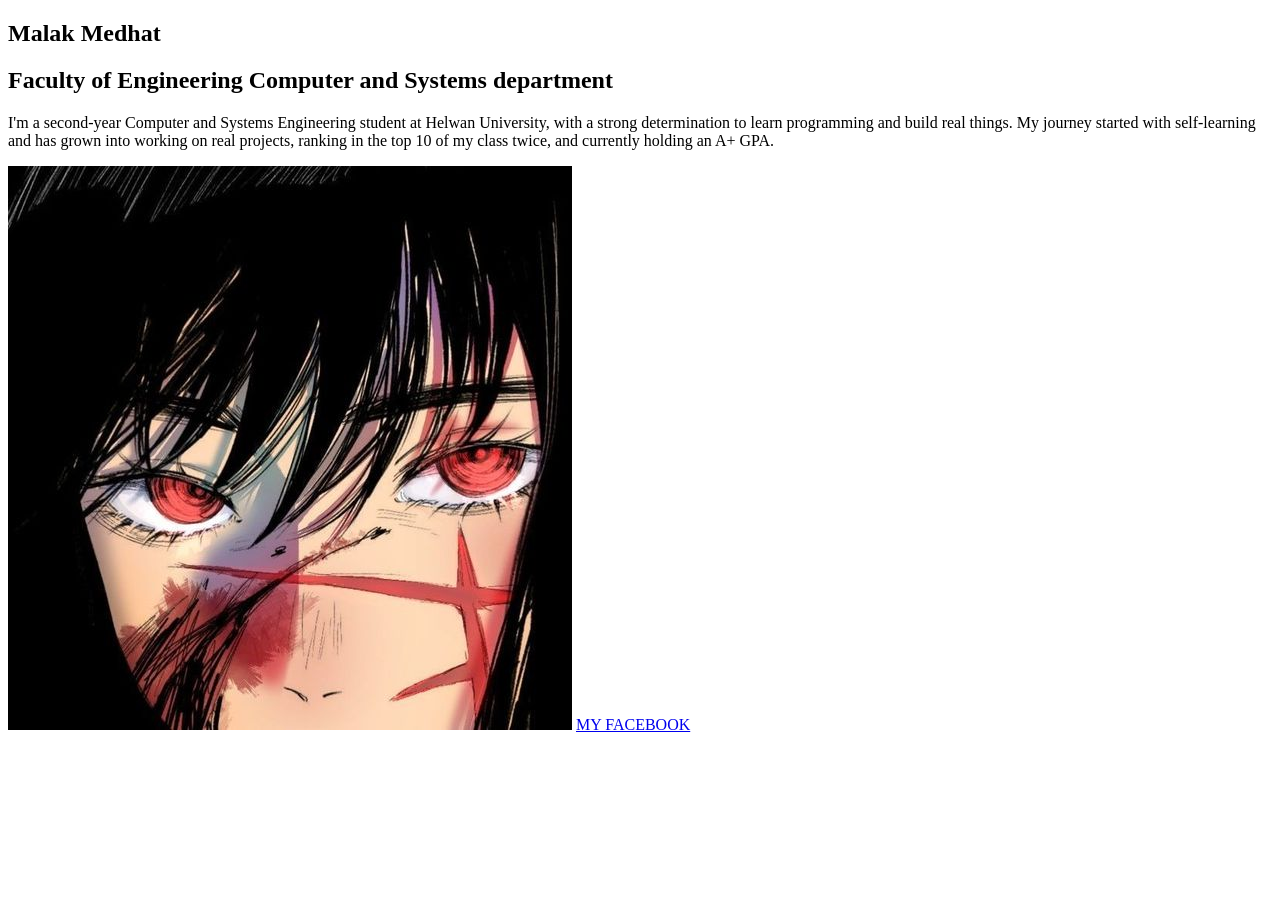
<file: Technical/Assignment 1/index.html>
<!DOCTYPE html>
<html lang="en">

<head>
    <meta charset="UTF-8">
    <meta name="viewport" content="width=device-width, initial-scale=1.0">
    <title>Malak Medhat</title>
</head>

<body>
    <section>
        <h1>Malak Medhat</h1>
        <h2>Faculty of Engineering Computer and Systems department</h2>
        <p>I'm a second-year Computer and Systems Engineering student at Helwan University, with a strong determination to learn programming and build real things. My journey started with self-learning and has grown into working on real projects, ranking in the top 10 of my class twice, and currently holding an A+ GPA.</p>
        <img src="./me.jpg" alt="supposed to be my image">
        <a href="https://www.facebook.com/malak.medhat.1840/">MY FACEBOOK</a>
    </section>
</body>

</html>
</file>
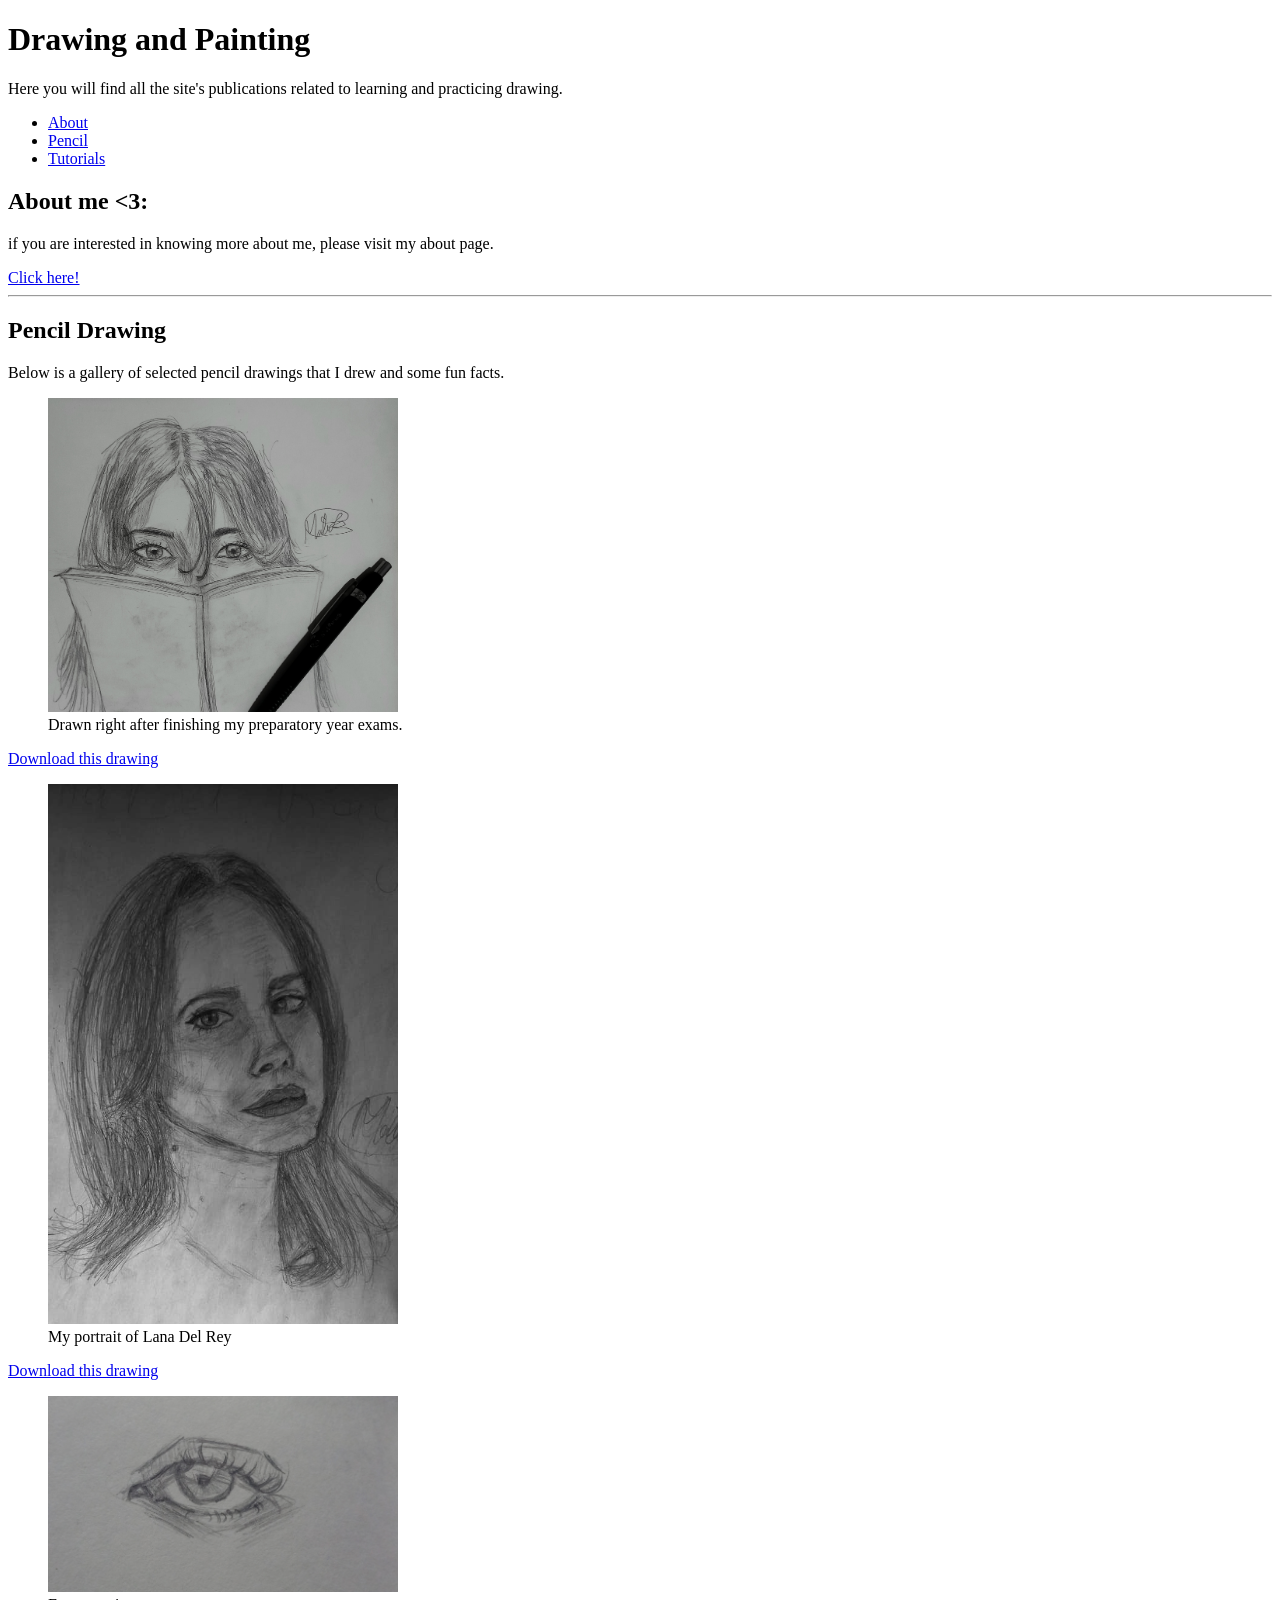
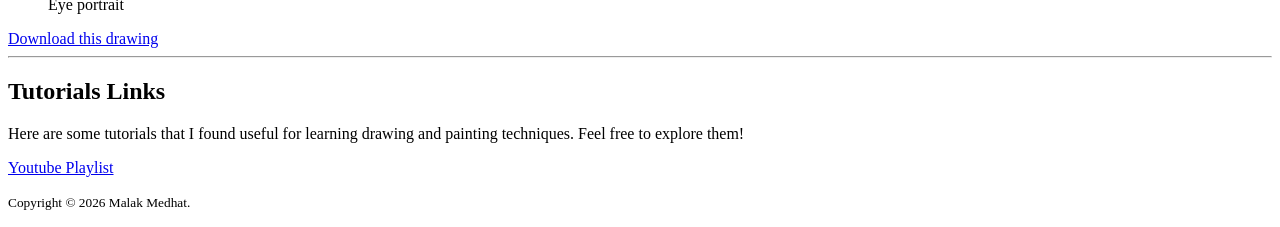
<file: Technical/Assignment 2/index.html>
<!DOCTYPE html>
<html lang="en">

<head>
    <meta charset="UTF-8">
    <meta name="viewport" content="width=device-width, initial-scale=1.0">
    <meta name="description" content="This is a website dedicated to my journey in learning drawing and painting, showcasing my artworks, techniques, and tutorials.">
    <title>Drawing and Painting</title>
</head>

<body>
    <header>
        <h1>Drawing and Painting</h1>
        <p>Here you will find all the site's publications related to learning and practicing drawing.</p>
    </header>

    <nav>
        <ul>
            <li><a href="#about">About</a></li>
            <li><a href="#pencil">Pencil</a></li>
            <li><a href="#Tutorial">Tutorials</a></li>
        </ul>
    </nav>
    <main>
        <section id="about">
            <h2>About me &lt;3:</h2>
            <p>if you are interested in knowing more about me, please visit my <span>about page</span>.</p>
            <a href="./about.html">Click here!</a>
        </section>
        <hr>
        <section id="pencil">
            <h2>Pencil Drawing</h2>
            <p>Below is a gallery of selected pencil drawings that I drew and some fun facts.</p>
            <figure>
                <img src="./files/pic1.jpg" width="350" alt="Pencil sketch of a portrait, shaded in graphite">
                <figcaption>Drawn right after finishing my preparatory year exams.</figcaption>
            </figure>
            <a href="./files/pic1.jpg" download>Download this drawing</a>
            <figure>
                <img src="./files/pic2.jpg" width="350" alt="Pencil sketch of a portrait, shaded in graphite">
                <figcaption>My portrait of Lana Del Rey</figcaption>
            </figure>
            <a href="./files/pic2.jpg" download>Download this drawing</a>
            <figure>
                <img src="./files/pic3.jpeg" width="350" alt="Pencil sketch of a portrait, shaded in graphite">
                <figcaption>Eye portrait</figcaption>
            </figure>
            <a href="./files/pic3.jpeg" download>Download this drawing</a>
        </section>
        <hr>
        <section id="Tutorial">
            <h2>Tutorials Links</h2>
            <p>Here are some tutorials that I found useful for learning drawing and painting techniques. Feel free to
                explore them!</p>
            <a href="https://youtube.com/playlist?list=PLdIDMj3VSgBfRYygdixt6Msj2c5K8Kmfg&si=pYZmloXGcM--oI6k"
                target="_blank" rel="noopener noreferrer">Youtube Playlist</a>
        </section>
    </main>
    <footer>
        <p> <small>Copyright &copy; 2026 Malak Medhat.</small> </p>
    </footer>
</body>

</html>
</file>
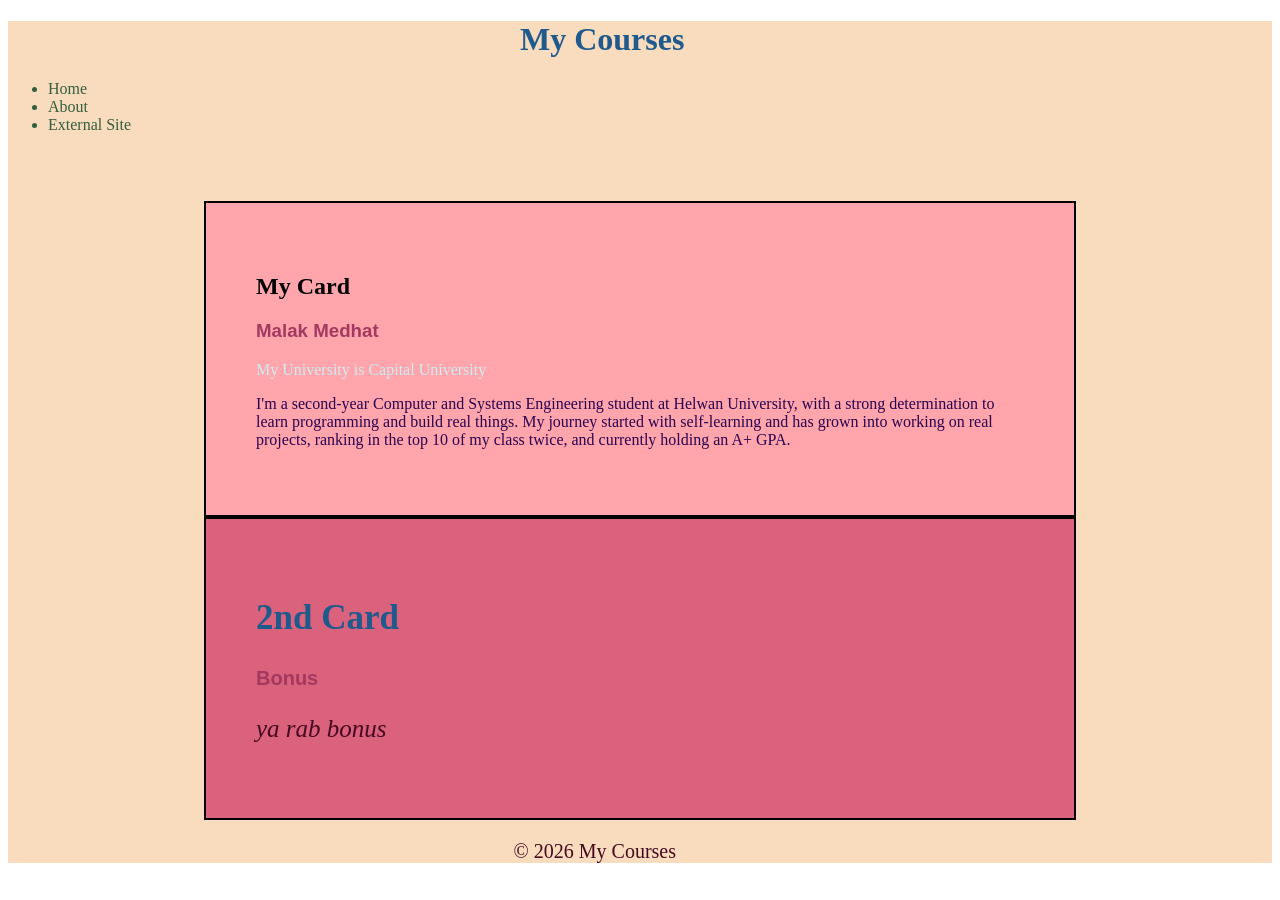
<file: Technical/Assignment 4/index.html>
<!doctype html>
<html lang="en">
  <head>
    <meta charset="UTF-8" />
    <meta name="viewport" content="width=device-width, initial-scale=1.0" />
    <title>Assignment 1 - Course Card</title>
    <link rel="stylesheet" href="./style.css" />
  </head>
  <body>
    <div class="container">

      <header>
        <h1 id="main-title">My Courses</h1>
        <nav>
          <ul>
            <li><a href="#">Home</a></li>
            <li><a href="./about.html">About</a></li>
            <li><a href="https://www.example.com">External Site</a></li>
          </ul>
        </nav>
      </header>
  
      <section>
        <div class="card" id="my_card">
          <h2>My Card</h2>
          <h3>Malak Medhat</h3>
          <P class="university">My University is Capital University</P>
          <p id="track">I'm a second-year Computer and Systems Engineering student at Helwan University, with a strong determination to learn programming and build real things. My journey started with self-learning and has grown into working on real projects, ranking in the top 10 of my class twice, and currently holding an A+ GPA.</p>
        </div>

        <div class="card" id="second_card">
          <h2>2nd Card</h2>
          <h3>Bonus</h3>
          <p>ya rab bonus</p>
        </div>
      </section>
  
      <footer id="my_footer">
        <p>&copy; 2026 My Courses</p>
      </footer>
    </div>
  </body>
</html>
</file>
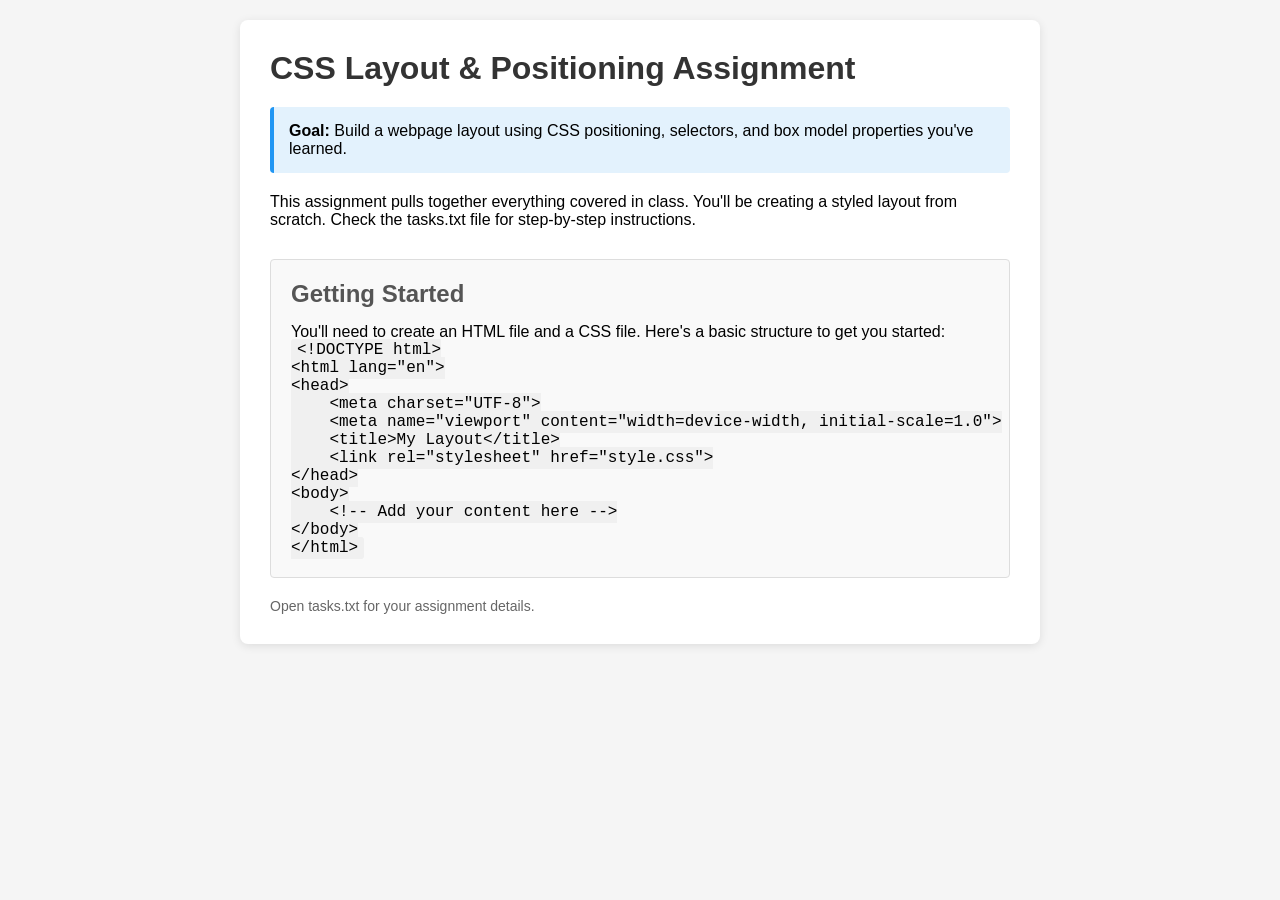
<file: Technical/Assignment 5/index.html>
<!DOCTYPE html>
<html lang="en">
<head>
    <meta charset="UTF-8">
    <meta name="viewport" content="width=device-width, initial-scale=1.0">
    <title>CSS Layout Assignment</title>
    <style>
        * {
            margin: 0;
            padding: 0;
            box-sizing: border-box;
        }

        body {
            font-family: Arial, sans-serif;
            background-color: #f5f5f5;
            padding: 20px;
        }

        .container {
            max-width: 800px;
            margin: 0 auto;
            background-color: white;
            padding: 30px;
            border-radius: 8px;
            box-shadow: 0 2px 10px rgba(0,0,0,0.1);
        }

        h1 {
            color: #333;
            margin-bottom: 20px;
        }

        .info-box {
            background-color: #e3f2fd;
            border-left: 4px solid #2196F3;
            padding: 15px;
            margin: 20px 0;
            border-radius: 4px;
        }

        .starter-section {
            margin-top: 30px;
            padding: 20px;
            background-color: #f9f9f9;
            border: 1px solid #ddd;
            border-radius: 4px;
        }

        .starter-section h2 {
            color: #555;
            margin-bottom: 15px;
        }

        code {
            background-color: #f0f0f0;
            padding: 2px 6px;
            border-radius: 3px;
            font-family: 'Courier New', monospace;
        }
    </style>
</head>
<body>
    <div class="container">
        <h1>CSS Layout & Positioning Assignment</h1>

        <div class="info-box">
            <p><strong>Goal:</strong> Build a webpage layout using CSS positioning, selectors, and box model properties you've learned.</p>
        </div>

        <p>This assignment pulls together everything covered in class. You'll be creating a styled layout from scratch. Check the tasks.txt file for step-by-step instructions.</p>

        <div class="starter-section">
            <h2>Getting Started</h2>
            <p>You'll need to create an HTML file and a CSS file. Here's a basic structure to get you started:</p>
            <pre><code>&lt;!DOCTYPE html&gt;
&lt;html lang="en"&gt;
&lt;head&gt;
    &lt;meta charset="UTF-8"&gt;
    &lt;meta name="viewport" content="width=device-width, initial-scale=1.0"&gt;
    &lt;title&gt;My Layout&lt;/title&gt;
    &lt;link rel="stylesheet" href="style.css"&gt;
&lt;/head&gt;
&lt;body&gt;
    &lt;!-- Add your content here --&gt;
&lt;/body&gt;
&lt;/html&gt;</code></pre>
        </div>

        <p style="margin-top: 20px; color: #666; font-size: 14px;">Open tasks.txt for your assignment details.</p>
    </div>
</body>
</html>
</file>
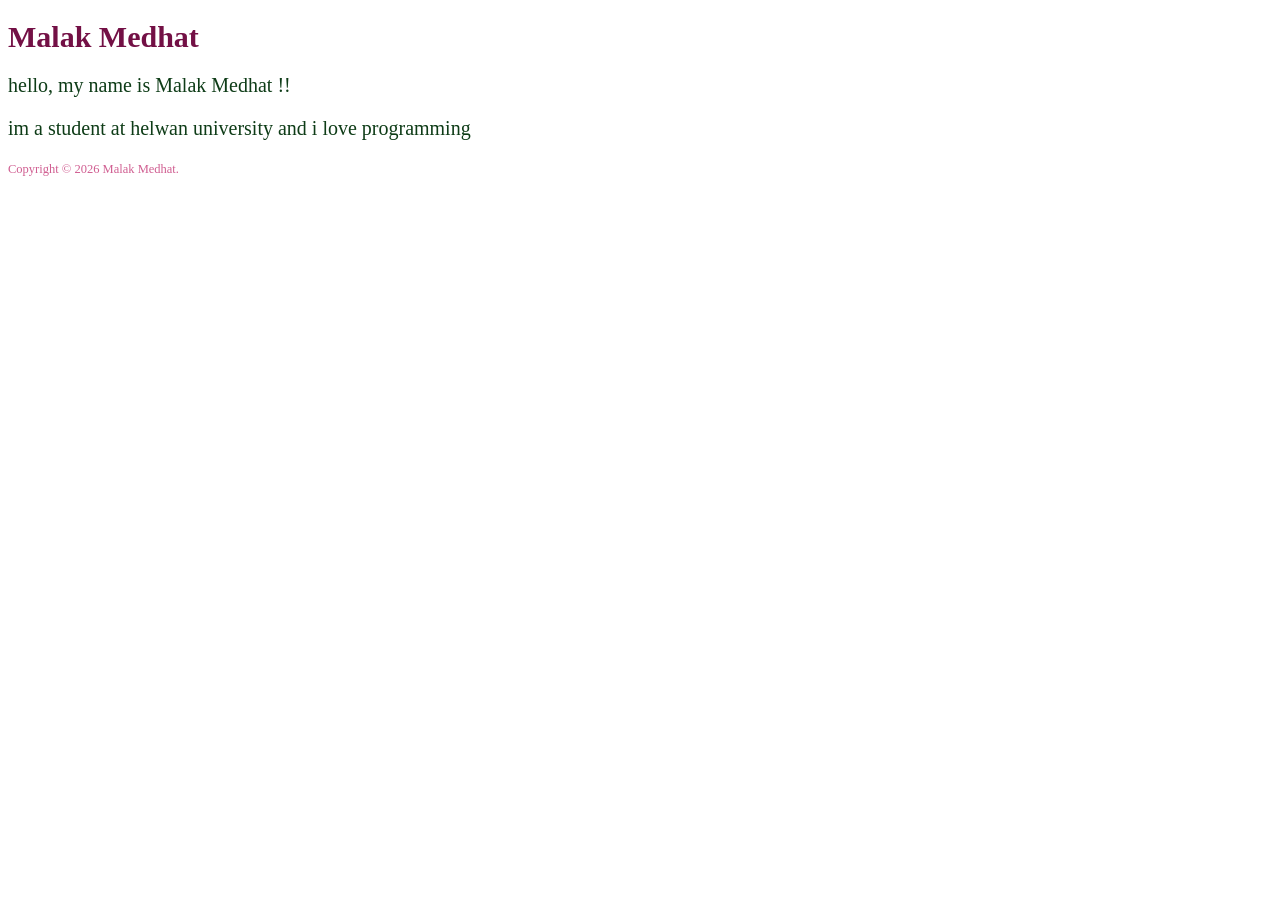
<file: Technical/Task 4/index.html>
<!DOCTYPE html>
<html lang="en">

<head>
    <meta charset="UTF-8">
    <meta name="viewport" content="width=device-width, initial-scale=1.0">
    <link rel="stylesheet" href="./style.css">

    <title>task 4</title>
</head>

<body>

    <header>
        <h1>Malak Medhat</h1>
    </header>

    <main>
        <div class="main">
            <p>hello, my name is Malak Medhat !!</p>
        </div>
        <div class="main">
            <p>im a student at helwan university and i love programming</p>
        </div>
    </main>

    <footer id="footer_my">
        <p> <small>Copyright &copy; 2026 Malak Medhat.</small> </p>
    </footer>

</body>

</html>
</file>
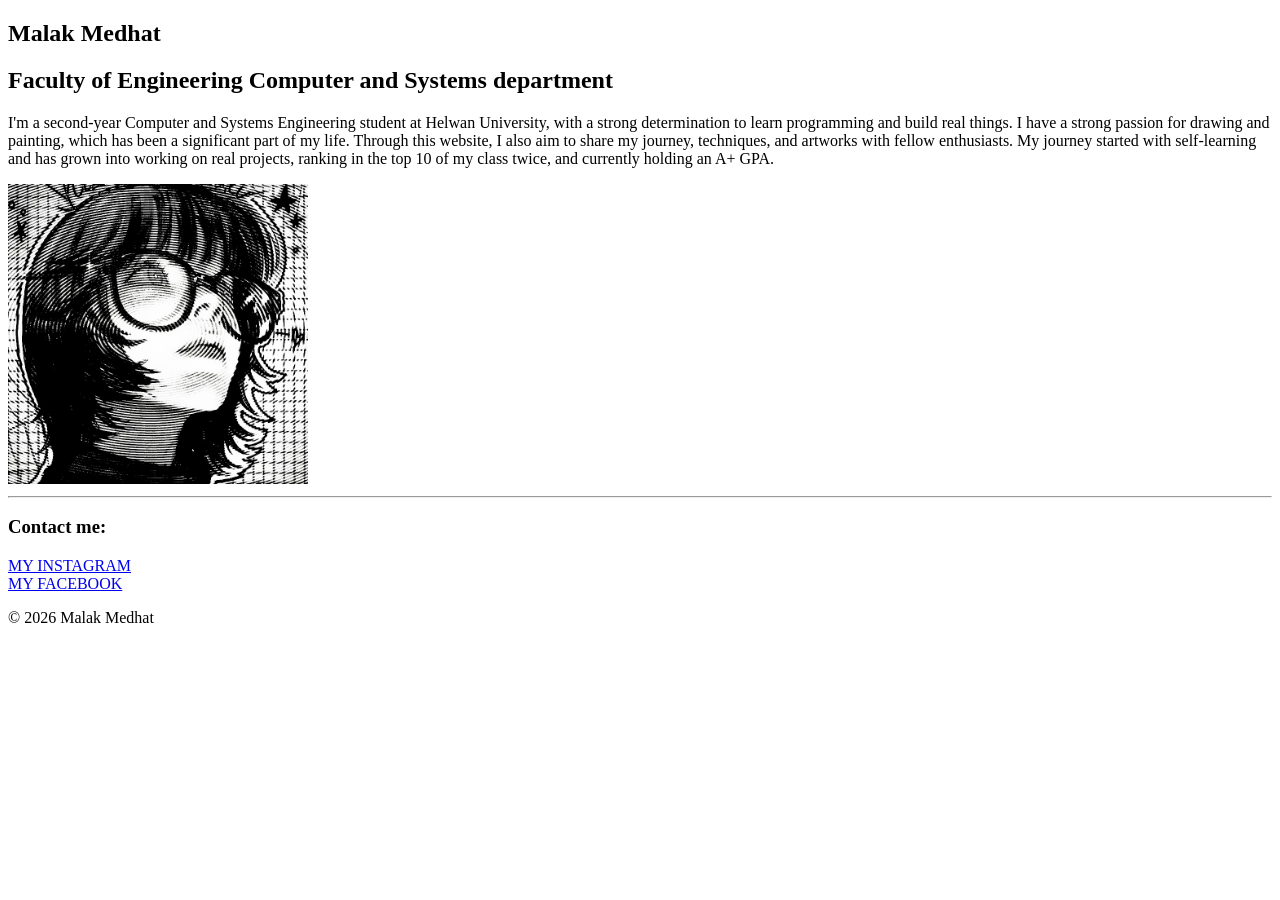
<file: Technical/Assignment 2/about.html>
<!DOCTYPE html>
<html lang="en">

<head>
    <meta charset="UTF-8">
    <meta name="viewport" content="width=device-width, initial-scale=1.0">
    <meta name="description" content="Learn more about Malak Medhat">
    <title>Malak Medhat</title>
</head>

<body>
    <main>
        <section>
        <h1>Malak Medhat</h1>
        <h2>Faculty of Engineering Computer and Systems department</h2>
        <p>I'm a second-year Computer and Systems Engineering student at Helwan University, with a strong determination to learn programming and build real things. I have a strong passion for drawing and painting, which has been a significant part of my life. Through this website, I also aim to share my journey, techniques, and artworks with fellow enthusiasts. My journey started with self-learning and has grown into working on real projects, ranking in the top 10 of my class twice, and currently holding an A+ GPA.</p>
        <img src="./files/me.jpeg" alt="Portrait photo of Malak Medhat" height="300">
        <br>
        <hr>
        <h3>Contact me:</h3>
        <a href="https://www.instagram.com/_malakmedht/" target="_blank" rel="noopener noreferrer">MY INSTAGRAM</a>
        <br>
        <a href="https://www.facebook.com/malak.medhat.1840/" target="_blank" rel="noopener noreferrer">MY FACEBOOK</a>
    </section>
    </main>

    <footer>
        <p>&copy; 2026 Malak Medhat</p>
    </footer>
</body>

</html>
</file>
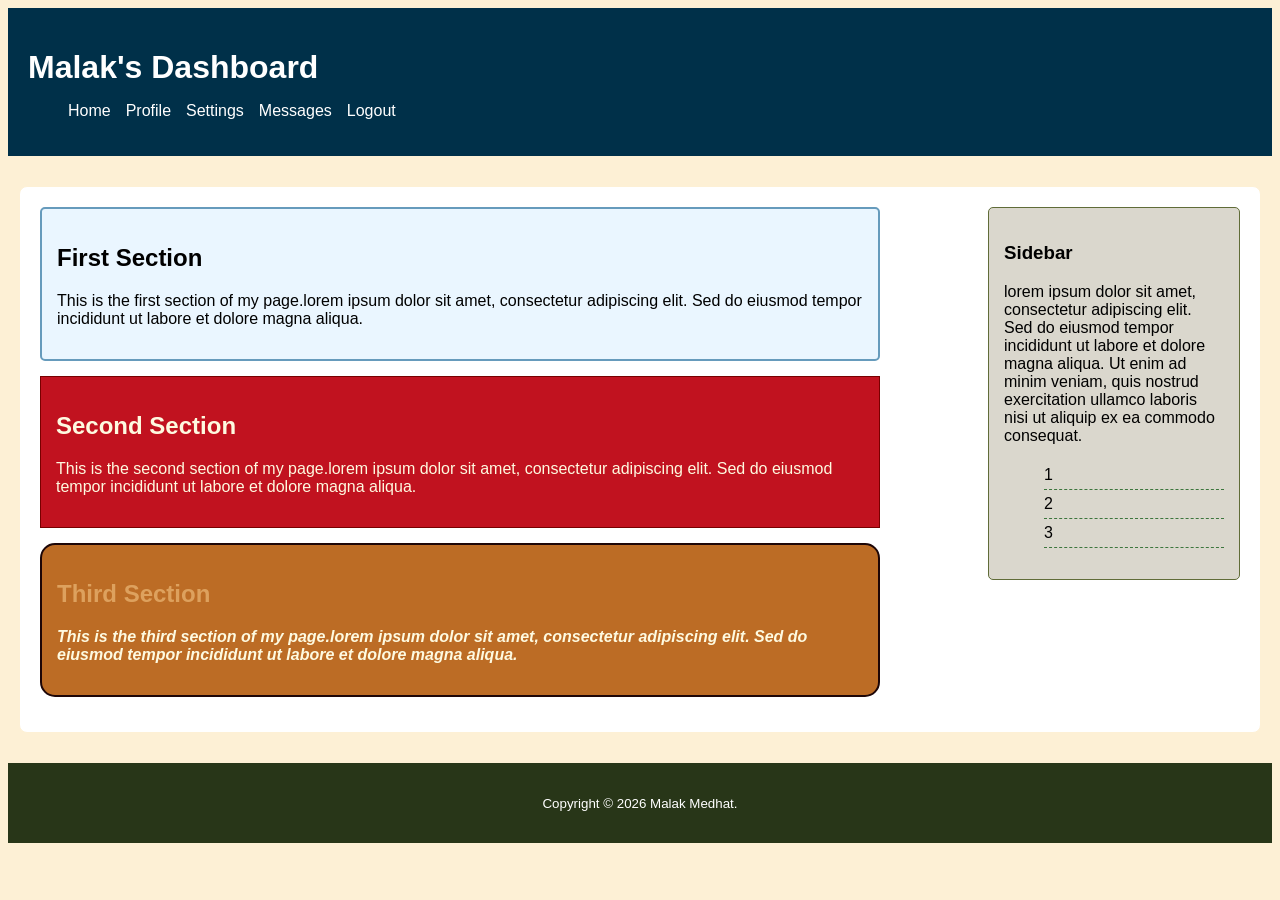
<file: Technical/Assignment 5/Indexx.html>
<!DOCTYPE html>
<html lang="en">

<head>
    <meta charset="UTF-8">
    <meta name="viewport" content="width=device-width, initial-scale=1.0">
    <title>Malak Styles</title>
    <link rel="stylesheet" href="style.css">
</head>

<body>
    <header>
        <h1>Malak's Dashboard</h1>
        <nav>
            <ul>
                <li><a href="#">Home</a></li>
                <li><a href="#">Profile</a></li>
                <li><a href="#">Settings</a></li>
                <li><a href="#">Messages</a></li>
                <li><a href="#">Logout</a></li>
            </ul>
        </nav>
    </header>
    <div class="container">
        <main>
            <div class="First_div">
                <h2>First Section</h2>
                <p>This is the first section of my page.lorem ipsum dolor sit amet, consectetur adipiscing elit. Sed do eiusmod tempor incididunt ut labore et dolore magna aliqua.</p>
            </div>

            <div class="Second_div">
                <h2>Second Section</h2>
                <p>This is the second section of my page.lorem ipsum dolor sit amet, consectetur adipiscing elit. Sed do eiusmod tempor incididunt ut labore et dolore magna aliqua.</p>
            </div>

            <div class="Third_div">
                <h2>Third Section</h2>
                <p>This is the third section of my page.lorem ipsum dolor sit amet, consectetur adipiscing elit. Sed do eiusmod tempor incididunt ut labore et dolore magna aliqua.</p>
            </div>
        </main>
        <aside>
            <h3>Sidebar</h3>
            <p>lorem ipsum dolor sit amet, consectetur adipiscing elit. Sed do eiusmod tempor incididunt ut labore et dolore magna aliqua. Ut enim ad minim veniam, quis nostrud exercitation ullamco laboris nisi ut aliquip ex ea commodo consequat.</p>
            <ul>
                <li>1</li>
                <li>2</li>
                <li>3</li>
            </ul>
        </aside>
    </div>

    <footer class="site-footer">
        <p> <small>Copyright &copy; 2026 Malak Medhat.</small> </p>
    </footer>
</body>

</html>
</file>
<file: Technical/Assignment 4/style.css>
.container {
   background-color:#f9dbbd;
   
}

header {
   width: 100vw; /* Relative */
   height: 20vh;/* Relative */
}
#main-title {
   color: #1f5a8c;
   padding-left: 40%; /* Relative */
}

nav  {
   color: rgb(51, 95, 65);
}

[href] {
   color: rgb(51, 95, 65);
   text-decoration: none;
}



p,h2 {
   color: rgb(40, 4, 81);
}

h3 {
   color: #a53860;
   font-family: 'Franklin Gothic Medium', 'Arial Narrow', Arial, sans-serif;
}


.card {
   background-color: #ffa5ab;
   width: 60vw;   /* Relative */
   border: 2px solid black; /*Absolute */
   margin-left: auto;
   margin-right: auto;
   padding: 50px;   /*Absolute */
}
.card#second_card {
   background-color: #da627d;
}
#second_card h2{
   font-size: 35px;/*Absolute */
   color: #1f5a8c
}
#second_card h3{
   font-size: 20px;/*Absolute */
   color: #a53860;
}
#second_card p{
   font-size: 25px;/*Absolute */
   color: #450920;
   font-style: italic;

}
#my_card h2{
   color: black;
   
}
p.university {
   color: #cbeef3;
}


footer p {
   color: #450920;
   font-size: 20px; /*Absolute */
   padding-left: 40%;/* Relative */
}



p.intro {
  color: red;
}

#intro-text {
  color: blue;
}

/* Your answer: the id (#intro-text) will win Because it wins in priority  */
</file>
<file: Technical/Task 4/style.css>
h1 {
    color: rgb(115, 16, 69);
    font-size: 30px;
}

#footer_my {
    color: rgb(208, 94, 145);
    font-size: 15px;
}

.main {
    color: rgb(14, 60, 23);
    font-size: 20px;
}
</file>
<file: Technical/Assignment 5/style.css>
* *::before, * *::after {
  margin: 0;
  padding: 0;
  box-sizing: border-box;
}

body {
  font-family: Georgia, sans-serif;
  background-color: #fdf0d5;
}

header{
  background-color: #003049;
  color: white;
  padding: 20px;
  position: relative;
  z-index: 5;
}

header h1 {
  margin-bottom: 10px;
}

header nav ul {
  list-style: none;
  display: flex;
}

header nav ul li {
  margin-right: 15px;
}

header nav ul li a {
  color: white;
  text-decoration: none;
}

.container {
  max-width: 1200px;
  margin: 30px auto;
  padding: 20px;
  background-color: white;
  border: 1px solid #fdf0d5;
  border-radius: 8px;
  position: relative;
}

main {
  width: 70%;
}

.First_div {
  background-color: #eaf6ff;
  border: 2px solid #669bbc;
  border-radius: 5px;
  padding: 15px;
  margin-bottom: 15px;
}

.Second_div {
  background-color: #c1121f;
  border: 1px solid #780000;
  padding: 15px;
  margin-bottom: 15px;
}
.Second_div h2 {
  color: #fefae0;
}
.Second_div p {
  color: #fefae0;
}

.Third_div {
  background-color: #bc6c25;
  border: 2px solid #1d0607;
  border-radius: 15px;
  padding: 15px;
  margin-bottom: 15px;
}

.Third_div h2 {
  color: #dda15e;
}
.Third_div p {
  color: #fefae0;
  font-style: italic;
  font-weight: bold;
}

aside {
  width: 220px;
  background-color: #dad7cd;
  border: 1px solid #606c38;
  border-radius: 5px;
  padding: 15px;
  position: absolute;
  top: 20px;
  right: 20px;
  z-index: 2;
}

aside ul {
  list-style: none;
  margin-top: 10px;
}

aside ul li {
  padding: 5px 0;
  border-bottom: 1px dashed #3c763d;
}

footer {
  text-align: center;
  padding: 15px;
  background-color: #283618;
  color: white;
  margin-top: 20px;
}
</file>
